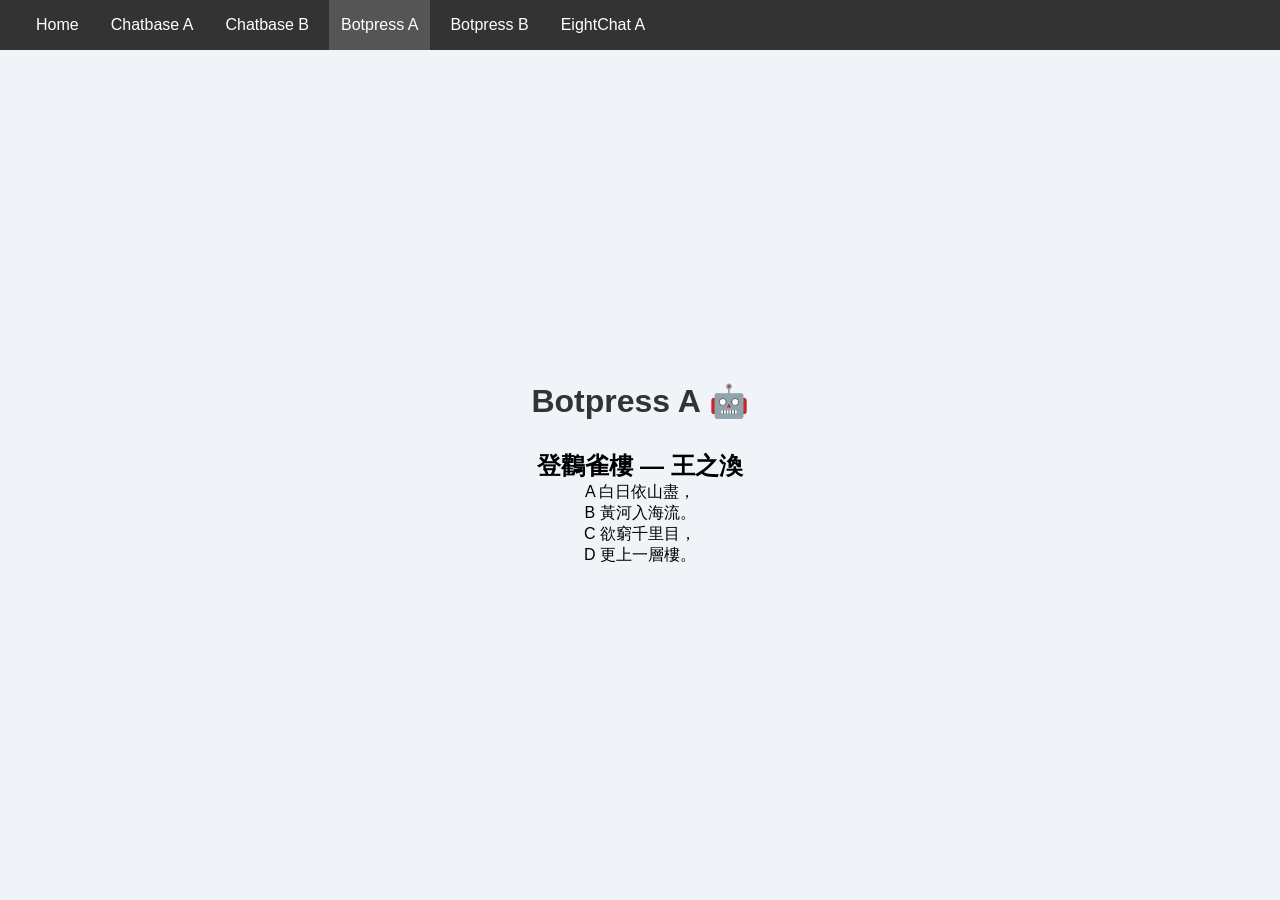
<file: botpress-a.html>
<!DOCTYPE html>
<html lang="en">
<head>
  <meta charset="UTF-8" />
  <meta name="viewport" content="width=device-width, initial-scale=1.0" />
  <title>Botpress A</title>
  <link rel="stylesheet" href="style.css" />
</head>
<body>
  <nav>
    <a href="index.html">Home</a>
    <a href="chatbase-a.html">Chatbase A</a>
    <a href="chatbase-b.html">Chatbase B</a>
    <a href="botpress-a.html" class="active">Botpress A</a>
    <a href="botpress-b.html">Botpress B</a>
    <a href="eightchat-a.html">EightChat A</a>
  </nav>
  <main>
    <h1>Botpress A 🤖</h1>
    <article>
      <h2>登鸛雀樓 — 王之渙</h2>
      <p>A 白日依山盡，</p>
      <p>B 黃河入海流。</p>
      <p>C 欲窮千里目，</p>
      <p>D 更上一層樓。</p>
    </article>
  </main>
  <script src="https://cdn.botpress.cloud/webchat/v3.6/inject.js"></script>
  <script src="https://files.bpcontent.cloud/2026/03/20/01/20260320014645-ZVI72BHA.js" defer></script>
  <script src="botpress.js"></script>
  <script>
    window.botpress.on('webchat:initialized', () => {
      window.botpress.updateUser({
        data: {
          poem_title: "登鸛雀樓",
          poem_author: "王之渙",
          poem_content: "A 白日依山盡，B 黃河入海流。C 欲窮千里目，D 更上一層樓。"
        }
      });
    });
  </script>
</body>
</html>
</file>
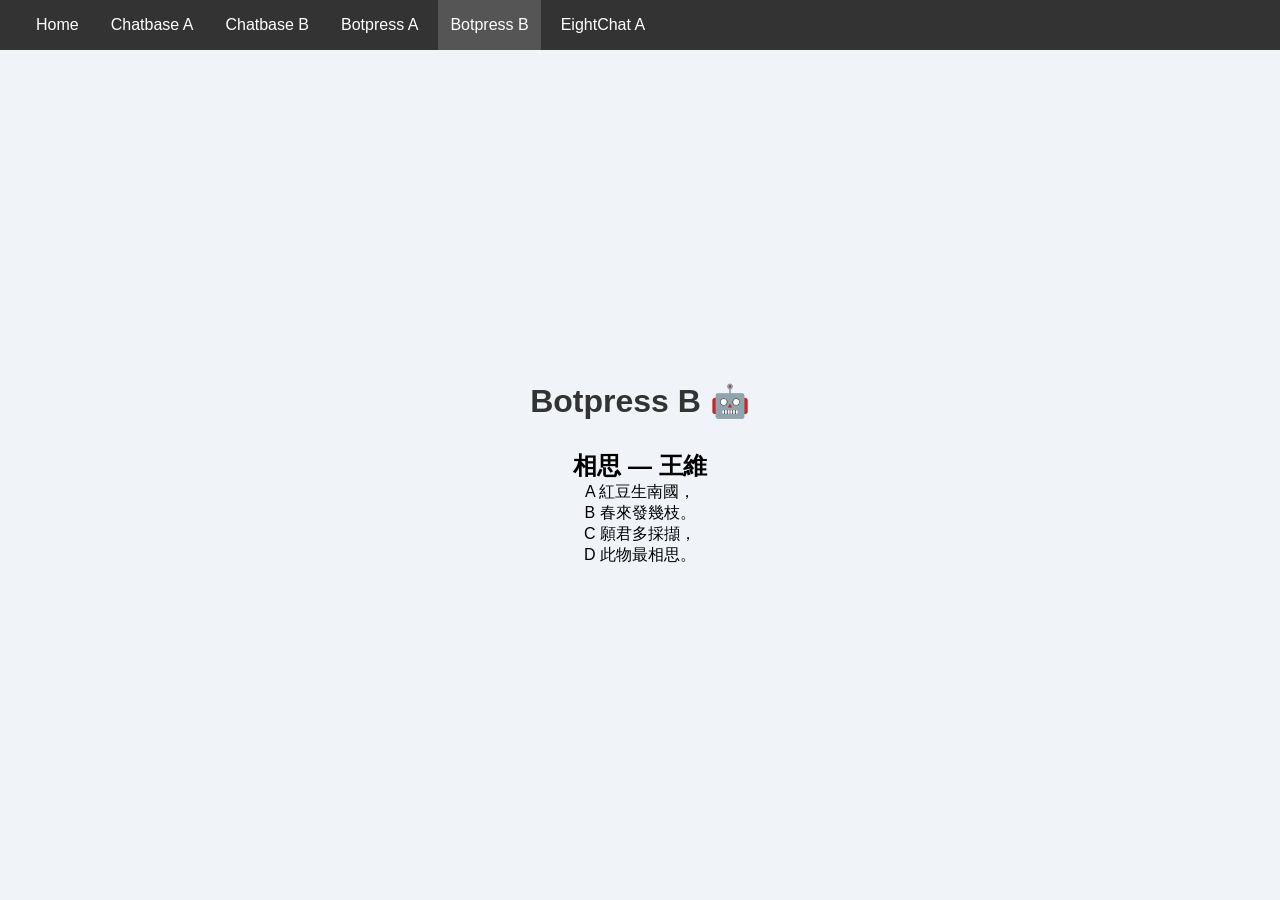
<file: botpress-b.html>
<!DOCTYPE html>
<html lang="en">
<head>
  <meta charset="UTF-8" />
  <meta name="viewport" content="width=device-width, initial-scale=1.0" />
  <title>Botpress B</title>
  <link rel="stylesheet" href="style.css" />
</head>
<body>
  <nav>
    <a href="index.html">Home</a>
    <a href="chatbase-a.html">Chatbase A</a>
    <a href="chatbase-b.html">Chatbase B</a>
    <a href="botpress-a.html">Botpress A</a>
    <a href="botpress-b.html" class="active">Botpress B</a>
    <a href="eightchat-a.html">EightChat A</a>
  </nav>
  <main>
    <h1>Botpress B 🤖</h1>
    <article>
      <h2>相思 — 王維</h2>
      <p>A 紅豆生南國，</p>
      <p>B 春來發幾枝。</p>
      <p>C 願君多採擷，</p>
      <p>D 此物最相思。</p>
    </article>
  </main>
  <script src="https://cdn.botpress.cloud/webchat/v3.6/inject.js"></script>
  <script src="https://files.bpcontent.cloud/2026/03/20/01/20260320014645-ZVI72BHA.js" defer></script>
  <script src="botpress.js"></script>
  <script>
    window.botpress.on('webchat:initialized', () => {
      window.botpress.updateUser({
        data: {
          poem_title: "相思",
          poem_author: "王維",
          poem_content: "A 紅豆生南國，B 春來發幾枝。C 願君多採擷，D 此物最相思。"
        }
      });
    });
  </script>
</body>
</html>
</file>
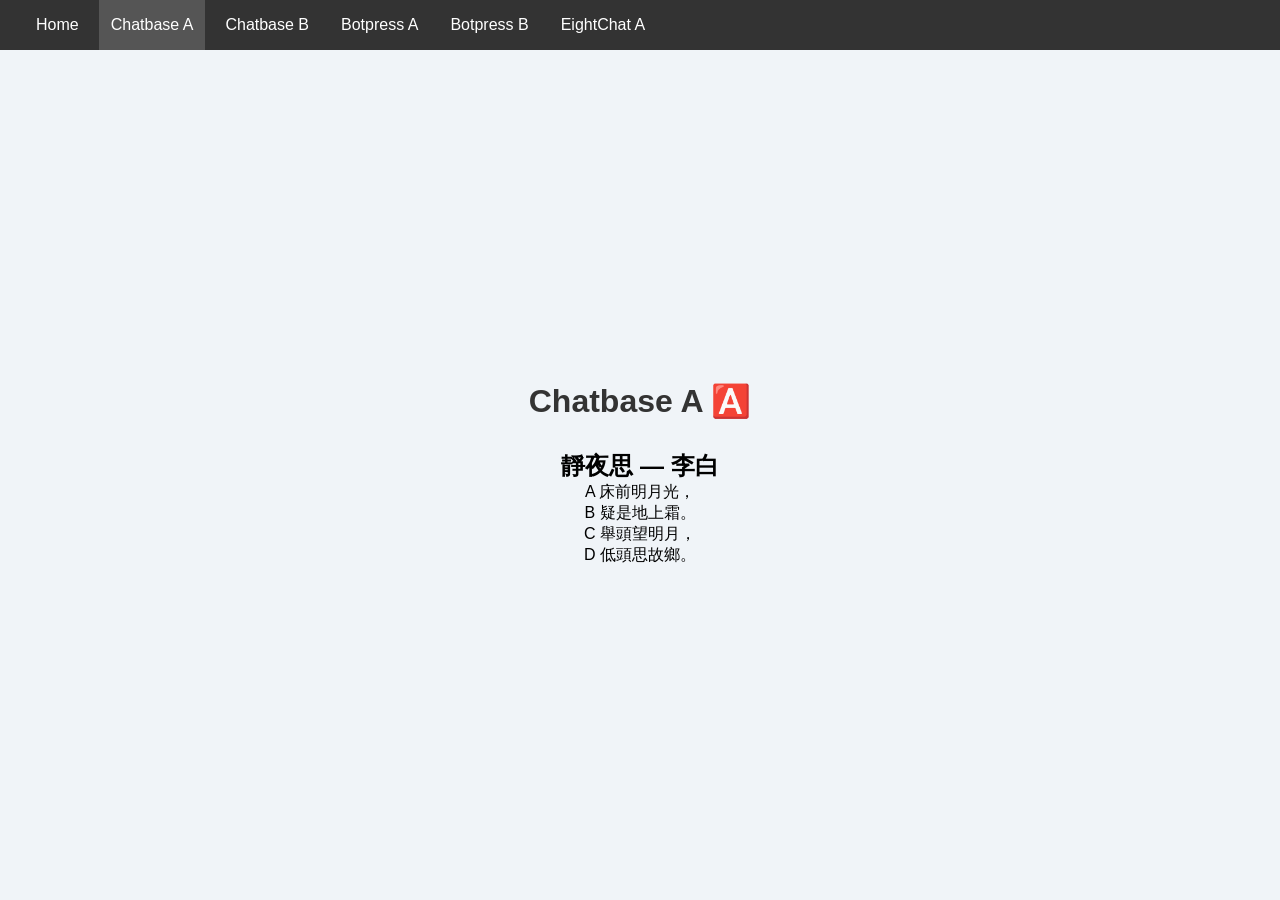
<file: chatbase-a.html>
<!DOCTYPE html>
<html lang="en">
<head>
  <meta charset="UTF-8" />
  <meta name="viewport" content="width=device-width, initial-scale=1.0" />
  <title>Chatbase A</title>
  <link rel="stylesheet" href="style.css" />
</head>
<body>
  <nav>
    <a href="index.html">Home</a>
    <a href="chatbase-a.html" class="active">Chatbase A</a>
    <a href="chatbase-b.html">Chatbase B</a>
    <a href="botpress-a.html">Botpress A</a>
    <a href="botpress-b.html">Botpress B</a>
    <a href="eightchat-a.html">EightChat A</a>
  </nav>
  <main>
    <h1>Chatbase A 🅰️</h1>
    <article>
      <h2>靜夜思 — 李白</h2>
      <p>A 床前明月光，</p>
      <p>B 疑是地上霜。</p>
      <p>C 舉頭望明月，</p>
      <p>D 低頭思故鄉。</p>
    </article>
  </main>
  <script>
    (function(){if(!window.chatbase||window.chatbase("getState")!=="initialized"){window.chatbase=(...arguments)=>{if(!window.chatbase.q){window.chatbase.q=[]}window.chatbase.q.push(arguments)};window.chatbase=new Proxy(window.chatbase,{get(target,prop){if(prop==="q"){return target.q}return(...args)=>target(prop,...args)}})}const onLoad=function(){const script=document.createElement("script");script.src="https://www.chatbase.co/embed.min.js";script.id="j9Lh2F3IAy8j9DoOjdRZx";script.domain="www.chatbase.co";document.body.appendChild(script)};if(document.readyState==="complete"){onLoad()}else{window.addEventListener("load",onLoad)}})();
  </script>
  <script>
    window.chatbase("identify", {
      user_id: "visitor",
      user_metadata: {
        current_page: "Chatbase A 頁面",
        poem_title: "靜夜思",
        poem_author: "李白",
        poem_content: "A 床前明月光，B 疑是地上霜。C 舉頭望明月，D 低頭思故鄉。"
      }
    });
  </script>
</body>
</html>
</file>
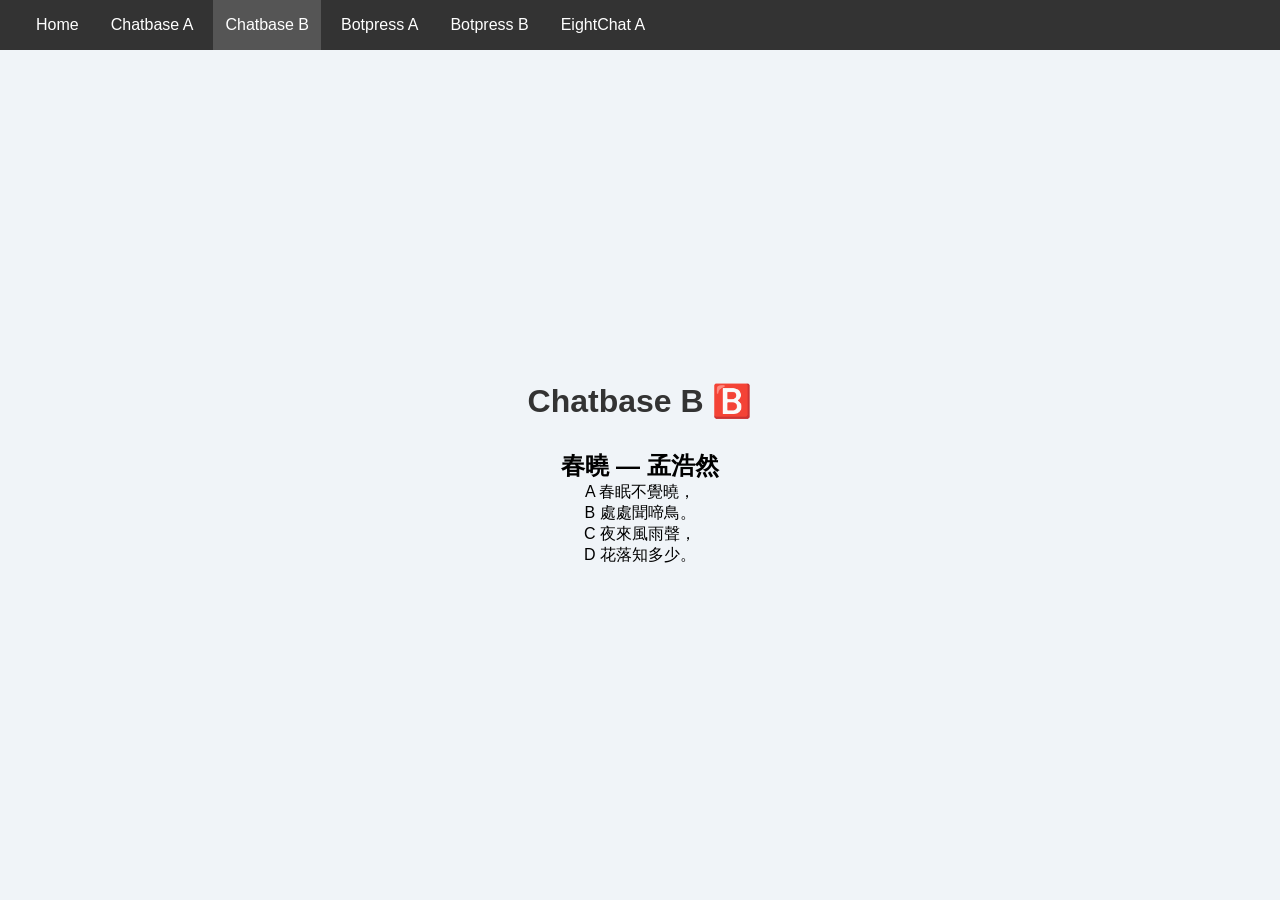
<file: chatbase-b.html>
<!DOCTYPE html>
<html lang="en">
<head>
  <meta charset="UTF-8" />
  <meta name="viewport" content="width=device-width, initial-scale=1.0" />
  <title>Chatbase B</title>
  <link rel="stylesheet" href="style.css" />
</head>
<body>
  <nav>
    <a href="index.html">Home</a>
    <a href="chatbase-a.html">Chatbase A</a>
    <a href="chatbase-b.html" class="active">Chatbase B</a>
    <a href="botpress-a.html">Botpress A</a>
    <a href="botpress-b.html">Botpress B</a>
    <a href="eightchat-a.html">EightChat A</a>
  </nav>
  <main>
    <h1>Chatbase B 🅱️</h1>
    <article>
      <h2>春曉 — 孟浩然</h2>
      <p>A 春眠不覺曉，</p>
      <p>B 處處聞啼鳥。</p>
      <p>C 夜來風雨聲，</p>
      <p>D 花落知多少。</p>
    </article>
  </main>
  <script>
    (function(){if(!window.chatbase||window.chatbase("getState")!=="initialized"){window.chatbase=(...arguments)=>{if(!window.chatbase.q){window.chatbase.q=[]}window.chatbase.q.push(arguments)};window.chatbase=new Proxy(window.chatbase,{get(target,prop){if(prop==="q"){return target.q}return(...args)=>target(prop,...args)}})}const onLoad=function(){const script=document.createElement("script");script.src="https://www.chatbase.co/embed.min.js";script.id="j9Lh2F3IAy8j9DoOjdRZx";script.domain="www.chatbase.co";document.body.appendChild(script)};if(document.readyState==="complete"){onLoad()}else{window.addEventListener("load",onLoad)}})();
  </script>
  <script>
    window.chatbase("identify", {
      user_id: "visitor",
      user_metadata: {
        current_page: "Chatbase B 頁面",
        poem_title: "春曉",
        poem_author: "孟浩然",
        poem_content: "A 春眠不覺曉，B 處處聞啼鳥。C 夜來風雨聲，D 花落知多少。"
      }
    });
  </script>
</body>
</html>
</file>
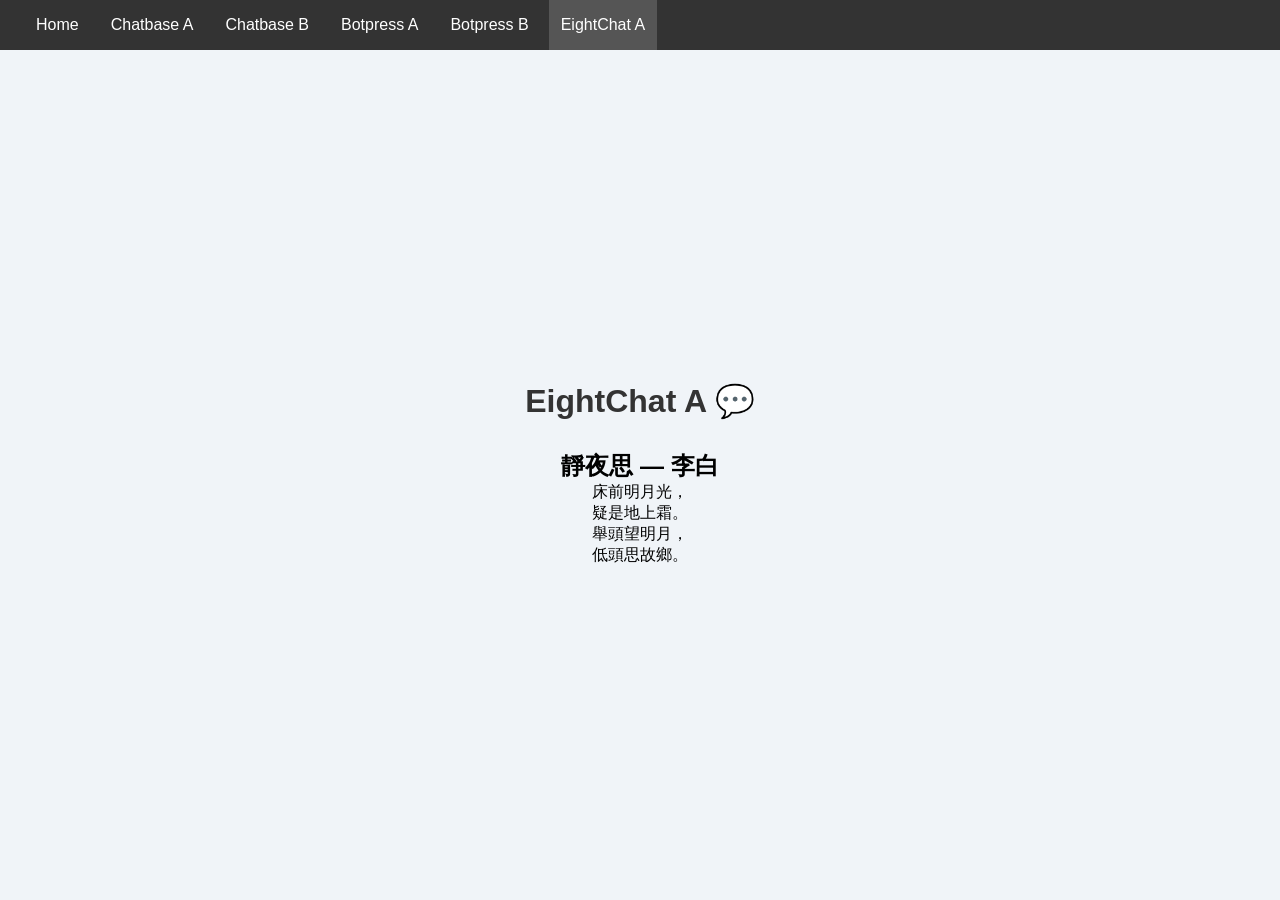
<file: eightchat-a.html>
<!doctype html>
<html lang="en">
  <head>
    <meta charset="UTF-8" />
    <meta name="viewport" content="width=device-width, initial-scale=1.0" />
    <title>EightChat A</title>
    <link rel="stylesheet" href="style.css" />
  </head>
  <body>
    <nav>
      <a href="index.html">Home</a>
      <a href="chatbase-a.html">Chatbase A</a>
      <a href="chatbase-b.html">Chatbase B</a>
      <a href="botpress-a.html">Botpress A</a>
      <a href="botpress-b.html">Botpress B</a>
      <a href="eightchat-a.html" class="active">EightChat A</a>
    </nav>
    <main>
      <h1>EightChat A 💬</h1>
      <article>
        <h2>靜夜思 — 李白</h2>
        <p>床前明月光，</p>
        <p>疑是地上霜。</p>
        <p>舉頭望明月，</p>
        <p>低頭思故鄉。</p>
      </article>
    </main>
    <script type="application/javascript">
      window.eightChatConfig = { encryptedOrgId: 'voa4ZSG@@rERSPA==', env: 'prod', launchLocation: 'https://live-chat-console.no8.io' };
      (function () {
        var eightChatId = 'eight-chat-script';
        if (document.getElementById(eightChatId)) {
          return;
        }
        var firstScriptElement = document.getElementsByTagName('script')[0];
        var eightChatScriptElement = document.createElement('script');
        eightChatScriptElement.id = eightChatId;
        eightChatScriptElement.src = window.eightChatConfig.launchLocation +'/launch.js';
        firstScriptElement.parentNode.insertBefore(eightChatScriptElement, firstScriptElement);
      })();
    </script>
  </body>
</html>
</file>
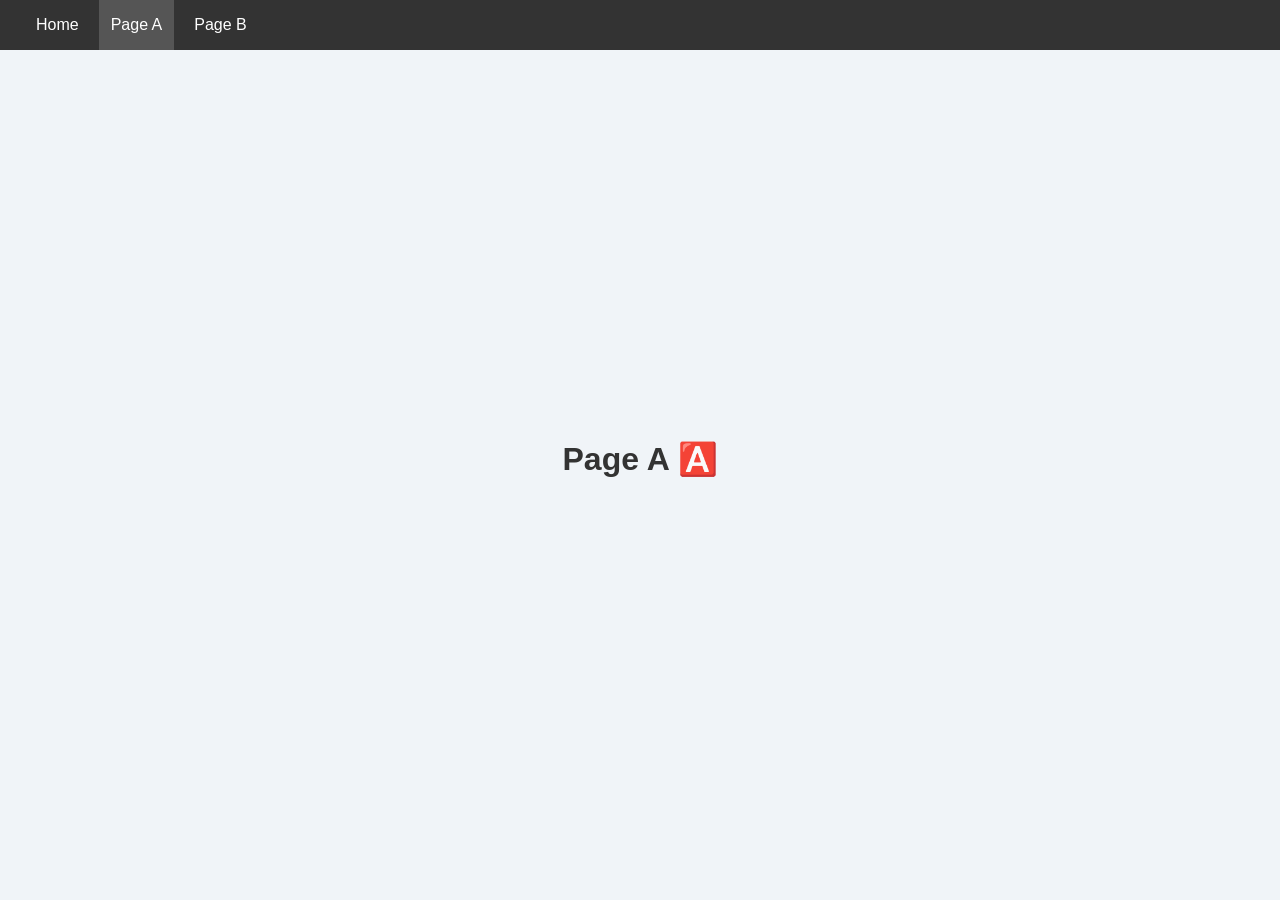
<file: page-a.html>
<!DOCTYPE html>
<html lang="en">
<head>
  <meta charset="UTF-8" />
  <meta name="viewport" content="width=device-width, initial-scale=1.0" />
  <title>Page A</title>
  <link rel="stylesheet" href="style.css" />
</head>
<body>
  <nav>
    <a href="index.html">Home</a>
    <a href="page-a.html" class="active">Page A</a>
    <a href="page-b.html">Page B</a>
  </nav>
  <main>
    <h1>Page A 🅰️</h1>
  </main>
  <script src="main.js" defer></script>
</body>
</html>
</file>
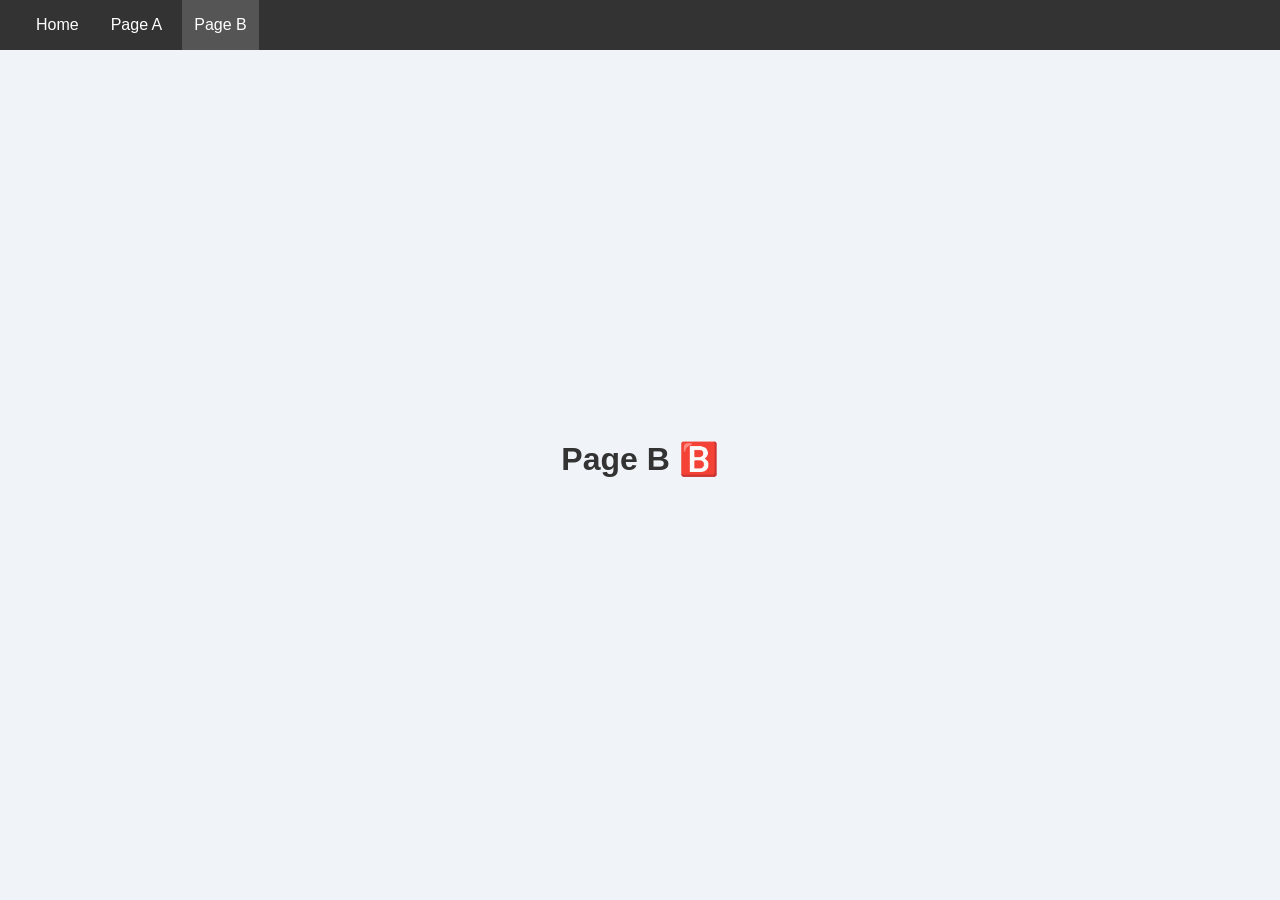
<file: page-b.html>
<!DOCTYPE html>
<html lang="en">
<head>
  <meta charset="UTF-8" />
  <meta name="viewport" content="width=device-width, initial-scale=1.0" />
  <title>Page B</title>
  <link rel="stylesheet" href="style.css" />
</head>
<body>
  <nav>
    <a href="index.html">Home</a>
    <a href="page-a.html">Page A</a>
    <a href="page-b.html" class="active">Page B</a>
  </nav>
  <main>
    <h1>Page B 🅱️</h1>
  </main>
  <script src="main.js" defer></script>
</body>
</html>
</file>
<file: style.css>
* {
  box-sizing: border-box;
  margin: 0;
  padding: 0;
}
body {
  font-family: sans-serif;
  background: #f0f4f8;
}
nav {
  background: #333;
  padding: 0 24px;
  display: flex;
  gap: 8px;
}
nav a {
  color: #fff;
  text-decoration: none;
  padding: 16px 12px;
  display: inline-block;
}
nav a:hover,
nav a.active {
  background: #555;
}
main {
  display: flex;
  justify-content: center;
  align-items: center;
  flex-direction: column;
  height: calc(100vh - 52px);
}
main article {
  text-align: center;
}
h1 {
  color: #333;
  margin-bottom: 30px;
}
</file>
